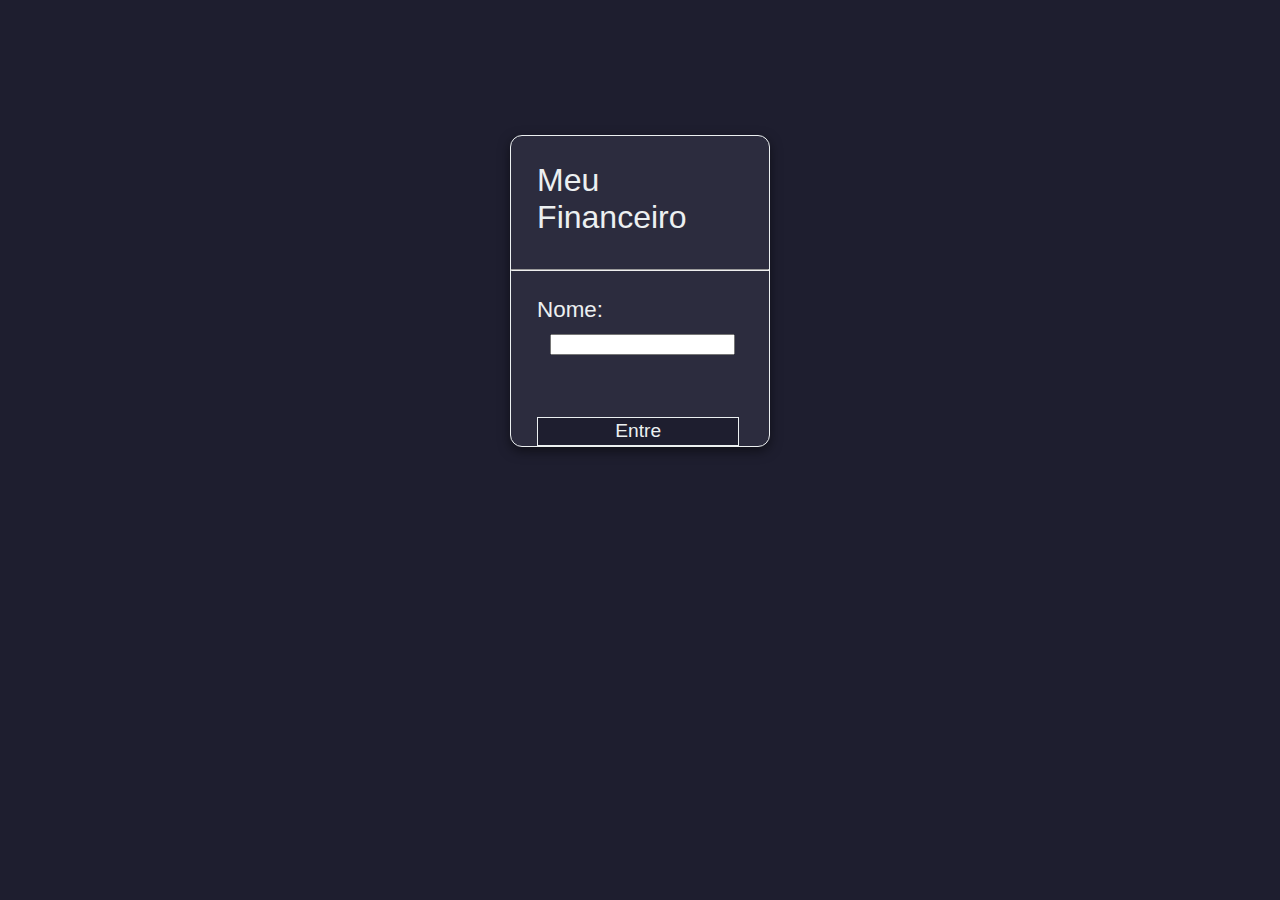
<file: index.html>
<!DOCTYPE html>
<html lang="pt-br">
<head>
    <meta charset="UTF-8">
    <meta name="viewport" content="width=device-width, initial-scale=1.0">
    <title>Meu Financeiro</title>
    <link rel="stylesheet" href="CSS/style.css">
</head>
<body>
    
    <div class="login">
        <main>
            <header>Meu Financeiro</header>
            <hr>
            <div class="name">
                Nome: <input type="text" id="name">
            </div>
            <button>Entre</button>
           
        </main>
    </div>
    
</body>
</html>
</file>
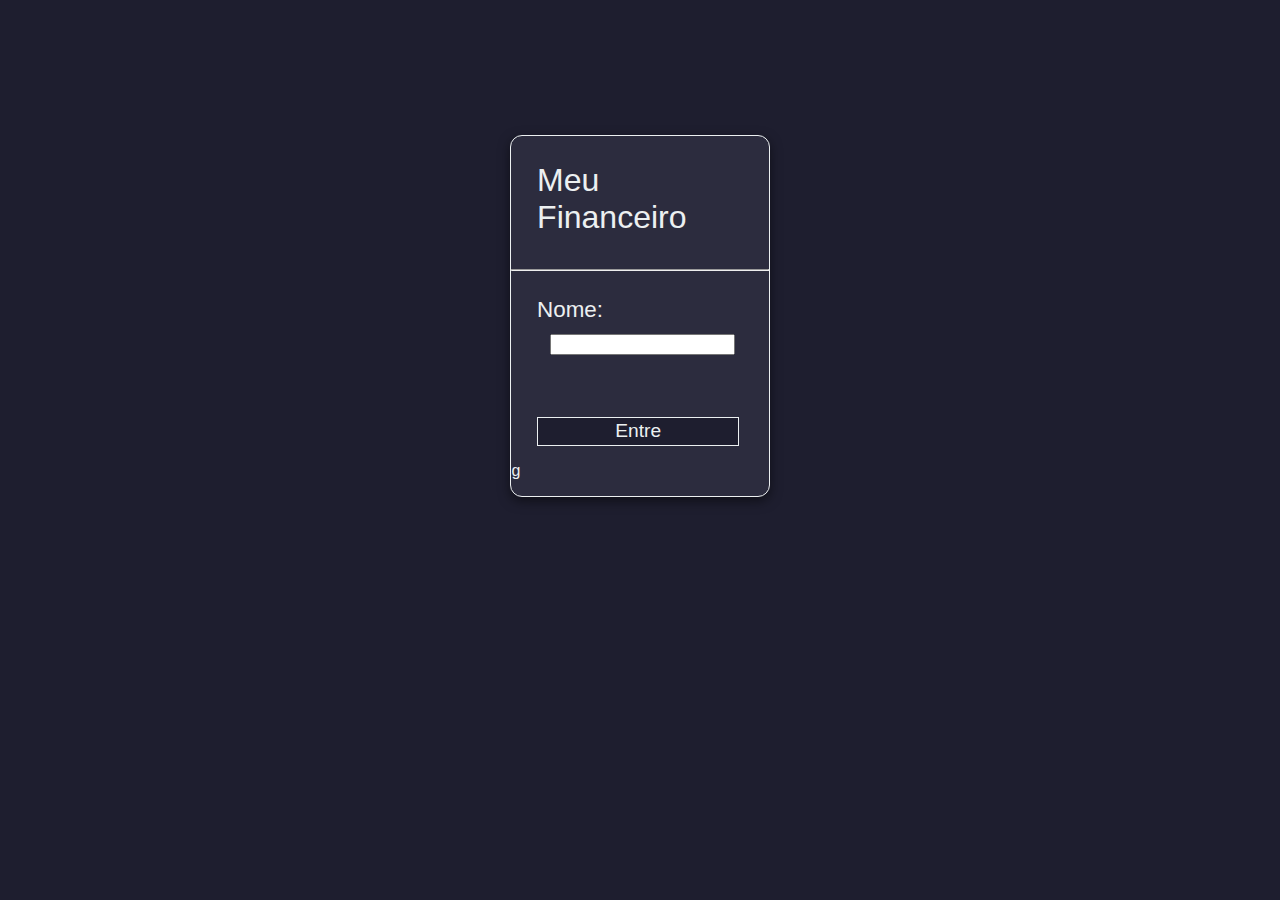
<file: HTML/index.html>
<!DOCTYPE html>
<html lang="pt-br">
<head>
    <meta charset="UTF-8">
    <meta name="viewport" content="width=device-width, initial-scale=1.0">
    <title>Meu Financeiro</title>
    <link rel="stylesheet" href="../CSS/style.css">
</head>
<body>
    
    <div class="login">
        <main>
            <header>Meu Financeiro</header>
            <hr>
            <div class="name">
                Nome: <input type="text" id="name">
            </div>
            <button>Entre</button>
            <p>g</p>
        </main>
    </div>
    
</body>
</html>
</file>
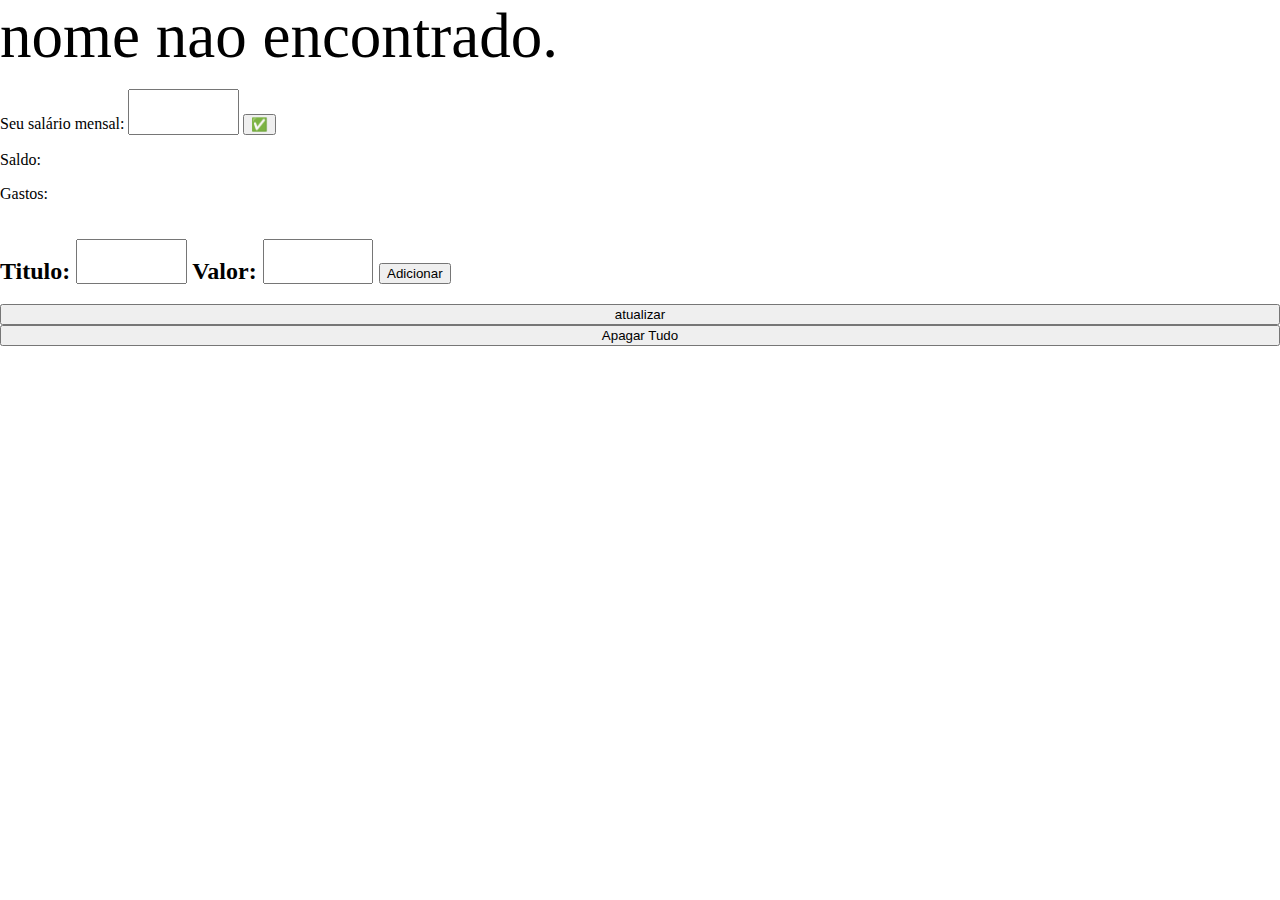
<file: index-2.html>
<!DOCTYPE html>
<html lang="pt-br">
<head>
    <meta charset="UTF-8">
    <meta name="viewport" content="width=device-width, initial-scale=1.0">
    <title>Meu Financeiro</title>
   <link rel="stylesheet" href="CSS/style-2.css">
   
</head>
<body>
   <main>
    <section>
    <div class="div1">
    <header id="name"></header>

    <p id="sal">Seu salário mensal: <input type="number" id="salario"> <button onclick="ok()" id="bt">✅</button>
   </p>
          <div class="menu">     
            <p>Saldo: <span id="saldo"></span></p>
            <p >Gastos: <span id="gastos"></span></p>
          </div>

    </div>
    </section>
   </main>

    <section>
      <div class="list">
      <h2>Titulo: <input id="titulo" type="text"> Valor: <input type="number" id="valor"> <button onclick="adicionar()">Adicionar</button> </h2>
      
      </div>
    </section>
    <section>
      <div id="resultado"></div>
    </section>
     <button onclick="atualizar()">atualizar</button>
     <button onclick="apagarTudo()">Apagar Tudo</button>



  <script>
document.addEventListener("DOMContentLoaded",function() {
    var name = localStorage.getItem("nome");
    document.getElementById("name").textContent= name ? "Bem vindo(a)  " + name + "!" : "nome nao encontrado."; });
  </script>
  <script src="JS/app.js"></script>
</body>
</html>
</file>
<file: CSS/style.css>
@media(max-width:600px){
    
    
}

body {
    padding: 0;
    margin: 0;
    display: flex;
    justify-content: center;
    margin-top: 15vh;
    font-family: 'Courier New', Courier, monospace;
     background-color: #1e1e2f; /* Fundo escuro profundo */
    font-family: 'Segoe UI', Tahoma, Geneva, Verdana, sans-serif;
    color: #ecf0f1;
    
}

.login {
    max-width: 400px;
    border: 1px solid;
    margin: 0 auto;
    border-radius: 8%;
    background-color: #2c2c3e; /* Caixa escura */
    border-radius: 12px;
    box-shadow: 0 4px 12px rgba(0,0,0,0.5);
   
}

header {
    padding: 10%;
    font-size: 200%;
    margin-right: 11%;
  
}

.name {
    margin-left: 5%;
    margin-top: 5%;
    padding: 5%;
    font-size: 140%;
}

input {
    margin-top: 5%;
    margin-left: 6%;
   
  
}

button {
    padding: 1% 30% 1% 30%;
    margin-top: 19%;
    margin-left: 10%;
    font-size: 120%;
    color: #ecf0f1;
    background-color: #1e1e2f;
    border: 1px solid;
}
button:hover{
   background-color: #cacccc;
}
</file>
<file: CSS/style-2.css>
body{
    padding: 0;
    margin: 0;
    display: flex;
    flex-direction: column;
    max-width: 400vh;
}
.principal{
    background: red;
    padding: 20px;
}
header{
    font-size:7vh ;
    
    
}
.mes{
    margin-left: 5%;
    margin-top: 4%;
    font-size: 5vh;
    
}
input{
    width: 8%;
    padding-top: 2%;
}
</file>
